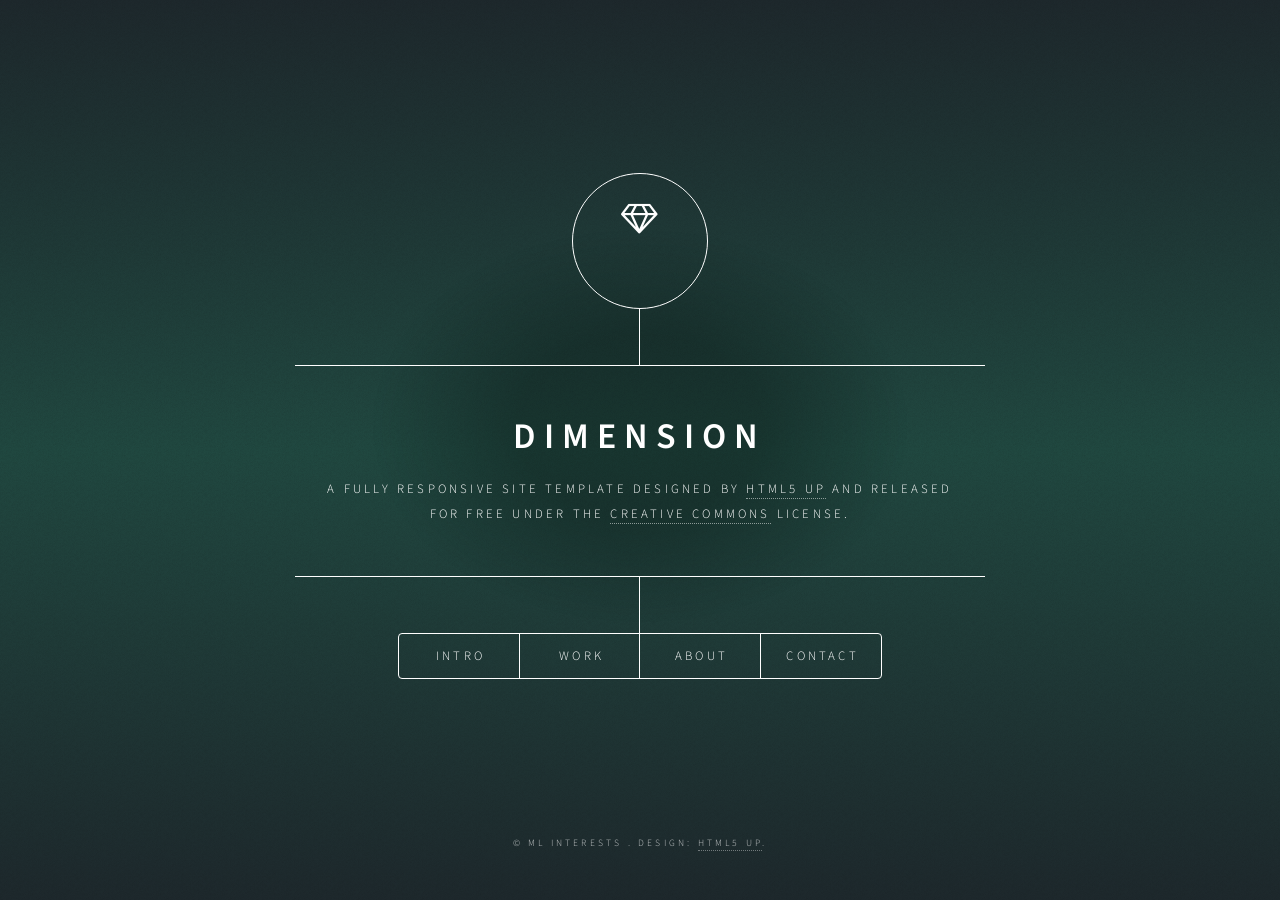
<file: resources/html/index.html>
<!DOCTYPE HTML>
<!--
	Dimension by HTML5 UP
	html5up.net | @ajlkn
	Free for personal and commercial use under the CCA 3.0 license (html5up.net/license)
-->
<html>
	<head>
		<title>Dimension by HTML5 UP</title>
		<meta charset="utf-8" />
		<meta name="viewport" content="width=device-width, initial-scale=1, user-scalable=no" />
		<link rel="stylesheet" href="assets/css/main.css" />
		<!--[if lte IE 9]><link rel="stylesheet" href="assets/css/ie9.css" /><![endif]-->
		<noscript><link rel="stylesheet" href="assets/css/noscript.css" /></noscript>
	</head>
	<body>

		<!-- Wrapper -->
			<div id="wrapper">

				<!-- Header -->
					<header id="header">
						<div class="logo">
							<span class="icon fa-diamond"></span>
						</div>
						<div class="content">
							<div class="inner">
								<h1>Dimension</h1>
								<p>A fully responsive site template designed by <a href="https://html5up.net">HTML5 UP</a> and released<br />
								for free under the <a href="https://html5up.net/license">Creative Commons</a> license.</p>
							</div>
						</div>
						<nav>
							<ul>
								<li><a href="#intro">Intro</a></li>
								<li><a href="#work">Work</a></li>
								<li><a href="#about">About</a></li>
								<li><a href="#contact">Contact</a></li>
								<!--<li><a href="#elements">Elements</a></li>-->
							</ul>
						</nav>
					</header>

				<!-- Main -->
					<div id="main">

						<!-- Intro -->
							<article id="intro">
								<h2 class="major">Intro</h2>
								<span class="image main"><img src="./images/pic01.jpg" alt="" /></span>
								<p>Aenean ornare velit lacus, ac varius enim ullamcorper eu. Proin aliquam facilisis ante interdum congue. Integer mollis, nisl amet convallis, porttitor magna ullamcorper, amet egestas mauris. Ut magna finibus nisi nec lacinia. Nam maximus erat id euismod egestas. By the way, check out my <a href="#work">awesome work</a>.</p>
								<p>Lorem ipsum dolor sit amet, consectetur adipiscing elit. Duis dapibus rutrum facilisis. Class aptent taciti sociosqu ad litora torquent per conubia nostra, per inceptos himenaeos. Etiam tristique libero eu nibh porttitor fermentum. Nullam venenatis erat id vehicula viverra. Nunc ultrices eros ut ultricies condimentum. Mauris risus lacus, blandit sit amet venenatis non, bibendum vitae dolor. Nunc lorem mauris, fringilla in aliquam at, euismod in lectus. Pellentesque habitant morbi tristique senectus et netus et malesuada fames ac turpis egestas. In non lorem sit amet elit placerat maximus. Pellentesque aliquam maximus risus, vel sed vehicula.</p>
							</article>

						<!-- Work -->
							<article id="work">
								<h2 class="major">Work</h2>
								<span class="image main"><img src="./images/pic02.jpg" alt="" /></span>
								<p>Adipiscing magna sed dolor elit. Praesent eleifend dignissim arcu, at eleifend sapien imperdiet ac. Aliquam erat volutpat. Praesent urna nisi, fringila lorem et vehicula lacinia quam. Integer sollicitudin mauris nec lorem luctus ultrices.</p>
								<p>Nullam et orci eu lorem consequat tincidunt vivamus et sagittis libero. Mauris aliquet magna magna sed nunc rhoncus pharetra. Pellentesque condimentum sem. In efficitur ligula tate urna. Maecenas laoreet massa vel lacinia pellentesque lorem ipsum dolor. Nullam et orci eu lorem consequat tincidunt. Vivamus et sagittis libero. Mauris aliquet magna magna sed nunc rhoncus amet feugiat tempus.</p>
							</article>

						<!-- About -->
							<article id="about">
								<h2 class="major">About</h2>
								<span class="image main"><img src="./images/pic03.jpg" alt="" /></span>
								<p>Lorem ipsum dolor sit amet, consectetur et adipiscing elit. Praesent eleifend dignissim arcu, at eleifend sapien imperdiet ac. Aliquam erat volutpat. Praesent urna nisi, fringila lorem et vehicula lacinia quam. Integer sollicitudin mauris nec lorem luctus ultrices. Aliquam libero et malesuada fames ac ante ipsum primis in faucibus. Cras viverra ligula sit amet ex mollis mattis lorem ipsum dolor sit amet.</p>
							</article>

						<!-- Contact -->
							<article id="contact">
								<h2 class="major">Contact</h2>
								<form method="post" action="#">
									<div class="field half first">
										<label for="name">Name</label>
										<input type="text" name="name" id="name" />
									</div>
									<div class="field half">
										<label for="email">Email</label>
										<input type="text" name="email" id="email" />
									</div>
									<div class="field">
										<label for="message">Message</label>
										<textarea name="message" id="message" rows="4"></textarea>
									</div>
									<ul class="actions">
										<li><input type="submit" value="Send Message" class="special" /></li>
										<li><input type="reset" value="Reset" /></li>
									</ul>
								</form>
								<ul class="icons">
									<li><a href="#" class="icon fa-twitter"><span class="label">Twitter</span></a></li>
									<li><a href="#" class="icon fa-facebook"><span class="label">Facebook</span></a></li>
									<li><a href="#" class="icon fa-instagram"><span class="label">Instagram</span></a></li>
									<li><a href="#" class="icon fa-github"><span class="label">GitHub</span></a></li>
								</ul>
							</article>

						<!-- Elements -->
							<article id="elements">
								<h2 class="major">Elements</h2>

								<section>
									<h3 class="major">Text</h3>
									<p>This is <b>bold</b> and this is <strong>strong</strong>. This is <i>italic</i> and this is <em>emphasized</em>.
									This is <sup>superscript</sup> text and this is <sub>subscript</sub> text.
									This is <u>underlined</u> and this is code: <code>for (;;) { ... }</code>. Finally, <a href="#">this is a link</a>.</p>
									<hr />
									<h2>Heading Level 2</h2>
									<h3>Heading Level 3</h3>
									<h4>Heading Level 4</h4>
									<h5>Heading Level 5</h5>
									<h6>Heading Level 6</h6>
									<hr />
									<h4>Blockquote</h4>
									<blockquote>Fringilla nisl. Donec accumsan interdum nisi, quis tincidunt felis sagittis eget tempus euismod. Vestibulum ante ipsum primis in faucibus vestibulum. Blandit adipiscing eu felis iaculis volutpat ac adipiscing accumsan faucibus. Vestibulum ante ipsum primis in faucibus lorem ipsum dolor sit amet nullam adipiscing eu felis.</blockquote>
									<h4>Preformatted</h4>
									<pre><code>i = 0;

while (!deck.isInOrder()) {
    print 'Iteration ' + i;
    deck.shuffle();
    i++;
}

print 'It took ' + i + ' iterations to sort the deck.';</code></pre>
								</section>

								<section>
									<h3 class="major">Lists</h3>

									<h4>Unordered</h4>
									<ul>
										<li>Dolor pulvinar etiam.</li>
										<li>Sagittis adipiscing.</li>
										<li>Felis enim feugiat.</li>
									</ul>

									<h4>Alternate</h4>
									<ul class="alt">
										<li>Dolor pulvinar etiam.</li>
										<li>Sagittis adipiscing.</li>
										<li>Felis enim feugiat.</li>
									</ul>

									<h4>Ordered</h4>
									<ol>
										<li>Dolor pulvinar etiam.</li>
										<li>Etiam vel felis viverra.</li>
										<li>Felis enim feugiat.</li>
										<li>Dolor pulvinar etiam.</li>
										<li>Etiam vel felis lorem.</li>
										<li>Felis enim et feugiat.</li>
									</ol>
									<h4>Icons</h4>
									<ul class="icons">
										<li><a href="#" class="icon fa-twitter"><span class="label">Twitter</span></a></li>
										<li><a href="#" class="icon fa-facebook"><span class="label">Facebook</span></a></li>
										<li><a href="#" class="icon fa-instagram"><span class="label">Instagram</span></a></li>
										<li><a href="#" class="icon fa-github"><span class="label">Github</span></a></li>
									</ul>

									<h4>Actions</h4>
									<ul class="actions">
										<li><a href="#" class="button special">Default</a></li>
										<li><a href="#" class="button">Default</a></li>
									</ul>
									<ul class="actions vertical">
										<li><a href="#" class="button special">Default</a></li>
										<li><a href="#" class="button">Default</a></li>
									</ul>
								</section>

								<section>
									<h3 class="major">Table</h3>
									<h4>Default</h4>
									<div class="table-wrapper">
										<table>
											<thead>
												<tr>
													<th>Name</th>
													<th>Description</th>
													<th>Price</th>
												</tr>
											</thead>
											<tbody>
												<tr>
													<td>Item One</td>
													<td>Ante turpis integer aliquet porttitor.</td>
													<td>29.99</td>
												</tr>
												<tr>
													<td>Item Two</td>
													<td>Vis ac commodo adipiscing arcu aliquet.</td>
													<td>19.99</td>
												</tr>
												<tr>
													<td>Item Three</td>
													<td> Morbi faucibus arcu accumsan lorem.</td>
													<td>29.99</td>
												</tr>
												<tr>
													<td>Item Four</td>
													<td>Vitae integer tempus condimentum.</td>
													<td>19.99</td>
												</tr>
												<tr>
													<td>Item Five</td>
													<td>Ante turpis integer aliquet porttitor.</td>
													<td>29.99</td>
												</tr>
											</tbody>
											<tfoot>
												<tr>
													<td colspan="2"></td>
													<td>100.00</td>
												</tr>
											</tfoot>
										</table>
									</div>

									<h4>Alternate</h4>
									<div class="table-wrapper">
										<table class="alt">
											<thead>
												<tr>
													<th>Name</th>
													<th>Description</th>
													<th>Price</th>
												</tr>
											</thead>
											<tbody>
												<tr>
													<td>Item One</td>
													<td>Ante turpis integer aliquet porttitor.</td>
													<td>29.99</td>
												</tr>
												<tr>
													<td>Item Two</td>
													<td>Vis ac commodo adipiscing arcu aliquet.</td>
													<td>19.99</td>
												</tr>
												<tr>
													<td>Item Three</td>
													<td> Morbi faucibus arcu accumsan lorem.</td>
													<td>29.99</td>
												</tr>
												<tr>
													<td>Item Four</td>
													<td>Vitae integer tempus condimentum.</td>
													<td>19.99</td>
												</tr>
												<tr>
													<td>Item Five</td>
													<td>Ante turpis integer aliquet porttitor.</td>
													<td>29.99</td>
												</tr>
											</tbody>
											<tfoot>
												<tr>
													<td colspan="2"></td>
													<td>100.00</td>
												</tr>
											</tfoot>
										</table>
									</div>
								</section>

								<section>
									<h3 class="major">Buttons</h3>
									<ul class="actions">
										<li><a href="#" class="button special">Special</a></li>
										<li><a href="#" class="button">Default</a></li>
									</ul>
									<ul class="actions">
										<li><a href="#" class="button">Default</a></li>
										<li><a href="#" class="button small">Small</a></li>
									</ul>
									<ul class="actions">
										<li><a href="#" class="button special icon fa-download">Icon</a></li>
										<li><a href="#" class="button icon fa-download">Icon</a></li>
									</ul>
									<ul class="actions">
										<li><span class="button special disabled">Disabled</span></li>
										<li><span class="button disabled">Disabled</span></li>
									</ul>
								</section>

								<section>
									<h3 class="major">Form</h3>
									<form method="post" action="#">
										<div class="field half first">
											<label for="demo-name">Name</label>
											<input type="text" name="demo-name" id="demo-name" value="" placeholder="Jane Doe" />
										</div>
										<div class="field half">
											<label for="demo-email">Email</label>
											<input type="email" name="demo-email" id="demo-email" value="" placeholder="jane@untitled.tld" />
										</div>
										<div class="field">
											<label for="demo-category">Category</label>
											<div class="select-wrapper">
												<select name="demo-category" id="demo-category">
													<option value="">-</option>
													<option value="1">Manufacturing</option>
													<option value="1">Shipping</option>
													<option value="1">Administration</option>
													<option value="1">Human Resources</option>
												</select>
											</div>
										</div>
										<div class="field half first">
											<input type="radio" id="demo-priority-low" name="demo-priority" checked>
											<label for="demo-priority-low">Low</label>
										</div>
										<div class="field half">
											<input type="radio" id="demo-priority-high" name="demo-priority">
											<label for="demo-priority-high">High</label>
										</div>
										<div class="field half first">
											<input type="checkbox" id="demo-copy" name="demo-copy">
											<label for="demo-copy">Email me a copy</label>
										</div>
										<div class="field half">
											<input type="checkbox" id="demo-human" name="demo-human" checked>
											<label for="demo-human">Not a robot</label>
										</div>
										<div class="field">
											<label for="demo-message">Message</label>
											<textarea name="demo-message" id="demo-message" placeholder="Enter your message" rows="6"></textarea>
										</div>
										<ul class="actions">
											<li><input type="submit" value="Send Message" class="special" /></li>
											<li><input type="reset" value="Reset" /></li>
										</ul>
									</form>
								</section>

							</article>

					</div>

				<!-- Footer -->
					<footer id="footer">
						<p class="copyright">&copy; ML Interests . Design: <a href="https://html5up.net">HTML5 UP</a>.</p>
					</footer>

			</div>

		<!-- BG -->
			<div id="bg"></div>

		<!-- Scripts -->
			<script src="assets/js/jquery.min.js"></script>
			<script src="assets/js/skel.min.js"></script>
			<script src="assets/js/util.js"></script>
			<script src="assets/js/main.js"></script>

	</body>
</html>
</file>
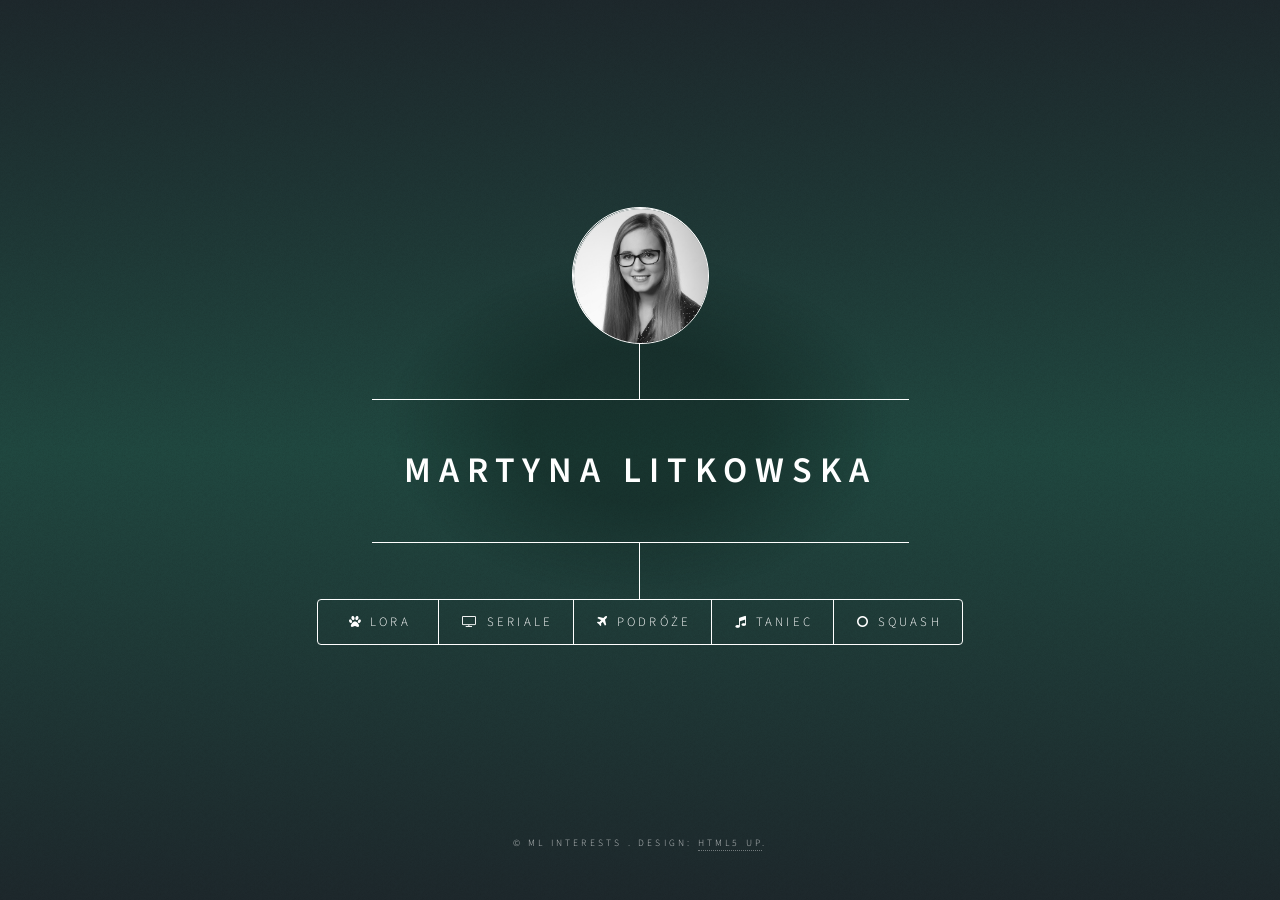
<file: home.html>
<!DOCTYPE HTML>
<!--
	Dimension by HTML5 UP
	html5up.net | @ajlkn
	Free for personal and commercial use under the CCA 3.0 license (html5up.net/license)
-->
<html lang="pl-PL">
<head>
    <title>ML Zainteresowania</title>
    <meta charset="utf-8"/>
    <meta name="viewport" content="width=device-width"/>
    <link rel="stylesheet" href="resources/html/assets/css/main.css"/>
    <link rel="stylesheet" href="resources/html/assets/css/custom.css"/>
    <link rel="icon" href="resources/html/images/ml-logo.png"/>
    <!--[if lte IE 9]>
    <link rel="stylesheet" href="resources/html/assets/css/ie9.css"/><![endif]-->
    <noscript>
        <link rel="stylesheet" href="resources/html/assets/css/noscript.css"/>
    </noscript>
    <!-- Global site tag (gtag.js) - Google Analytics -->
    <script async src="https://www.googletagmanager.com/gtag/js?id=UA-108428786-1"></script>
    <script>
        window.dataLayer = window.dataLayer || [];
        function gtag() {
            dataLayer.push(arguments);
        }
        gtag('js', new Date());
        gtag('config', 'UA-108428786-1');
    </script>
    <script type="text/javascript">
        window._mfq = window._mfq || [];
        (function() {
            var mf = document.createElement("script");
            mf.type = "text/javascript"; mf.async = true;
            mf.src = "//cdn.mouseflow.com/projects/2871a07d-55d6-4fa4-8dc4-aeb21d58f139.js";
            document.getElementsByTagName("head")[0].appendChild(mf);
        })();
    </script>
</head>
<body>

<!-- Wrapper -->
<div id="wrapper">

    <!-- Header -->
    <header id="header">
        <div class="logo">
            <img src="resources/html/images/me-greyed.png" alt="" class="logo"/>
        </div>
        <div class="content">
            <div class="inner">
                <h1>Martyna Litkowska</h1>
            </div>
        </div>
        <nav>
            <ul>
                <!--<li><a href="#intro"><span class="fa fa-user"></span>&nbsp;O mnie</a></li>-->
                <li><a href="#dog"><span class="fa fa-paw"></span>&nbsp;Lora</a></li>
                <li><a href="#tvseries"><span class="fa fa-television"></span>&nbsp;Seriale</a></li>
                <li><a href="#travel"><span class="fa fa-plane"></span>&nbsp;Podróże</a></li>
                <li><a href="#dance"><span class="fa fa-music"></span>&nbsp;Taniec</a></li>
                <li><a href="#sport"><span class="fa fa-circle-o"></span>&nbsp;Squash</a></li>
            </ul>
        </nav>
    </header>

    <!-- Main -->
    <div id="main">

        <!-- Intro -->
        <article id="intro">
            <h2 class="major">Martyna Litkowska</h2>
                <img class="intro center" src="resources/html/images/ml-foto-color.png" alt=""/>
                <br/>
                <p>Studentka studiów magisterskich kierunku <b>Informatyka</b> na Wydziale
                    <a href="http://wiz.pwr.edu.pl/" target="_blank">Informatyki i Zarządzania</a> na Politechnice
                    Wrocławskiej.

                </p>
        </article>

        <!-- Lora - the dog -->
        <article id="dog">
            <h2 class="major">Mój czworonóg</h2>
            <span class="image main"><img src="resources/html/images/lora-foto.jpg" alt=""/></span>
            <blockquote>Labradory są pełne energii. Uwielbiają pływanie i długie spacery. Radosny i przyjazny, labrador
                jest wspaniałym psem towarzyszącym. Nie wykazuje skłonności do agresji, dobrze toleruje towarzystwo
                dzieci oraz zwierząt – także kotów. Pełen życia labrador potrzebuje zapewnienia odpowiedniej ilości
                ruchu oraz wymaga starannego szkolenia już od okresu szczenięcego. [<a
                        href="https://royalcanin.pl/pies/rasy-psow/labrador-retriever"
                        target="_blank">royalcanin.pl/pies/rasy-psow/labrador-retriever</a>]
            </blockquote>
            <p>Od czterech i pół roku moim ogromnym zainteresowaniem cieszy się biszkoptowy labrador o imieniu
                <b>Lora</b> - szósty członek naszej rodziny. Jest cudownym kompanem do spania, nauki, a nawet
                podróżowania. Jest również nałogowym "graczem" w piłkę.
            </p>
        </article>

        <!-- TV Series -->
        <article id="tvseries">
            <h2 class="major">Seriale</h2>
            <h3>Friends</h3>
            <iframe width="560" height="315" src="https://www.youtube.com/embed/bvEnlf9g4co" class="youtube"
                    allowfullscreen></iframe>
            <blockquote>Losy szóstki przyjaciół, którzy mieszkają i pracują w Nowym Jorku.
                [<a href="http://www.filmweb.pl/Przyjaciele" target="_blank">http://www.filmweb.pl/Przyjaciele</a>]
            </blockquote>
            <h3>The Big Bang Theory</h3>
            <iframe width="560" height="315" src="https://www.youtube.com/embed/nmY02Qr2NCM" class="youtube"
                    allowfullscreen></iframe>
            <blockquote>
                Dla Leonarda i Sheldona nie ma tajemnic w naukach ścisłych czy grach komputerowych. W relacjach
                damsko-męskich nie radzą sobie w ogóle.
                [<a href="http://www.filmweb.pl/serial/Teoria+wielkiego+podrywu-2007-402989"
                    target="_blank">www.filmweb.pl/serial/Teoriawielkiegopodrywu</a>]
            </blockquote>
            <h3>House of Cards</h3>
            <iframe width="560" height="315" src="https://www.youtube.com/embed/ULwUzF1q5w4" class="youtube"
                    allowfullscreen></iframe>
            <blockquote>
                Francis Underwood jest bezwzględnym politykiem próbującym się zemścić na prezydencie, który pominął go
                przy obsadzeniu stanowiska sekretarza stanu.
                [<a href="http://www.filmweb.pl/serial/House+of+Cards-2013-6200369"
                    target="_blank">www.filmweb.pl/serial/HouseofCards</a>]
            </blockquote>
        </article>

        <!-- Travel -->
        <article id="travel">
            <h2 class="major">Podróże</h2>
            <p>Historia moich wycieczek pokazuje, że najczęściej odwiedzam stolice Wielkiej Brytanii i Francji.</p>
            <h3>Londyn</h3>
            <span class="image main"><img src="resources/html/images/travel/IMG_20170815_125202.jpg" alt=""/></span>
            <span class="image main"><img src="resources/html/images/travel/IMG_20170815_100237.jpg" alt=""/></span>
            <h3>Paryż</h3>
            <span class="image main"><img src="resources/html/images/travel/IMG_20170407_133151.jpg" alt=""/></span>
            <span class="image main"><img src="resources/html/images/travel/IMG_20170408_210739.jpg" alt=""/></span>
            <p>Najbliższą podróż (w listopadzie) zaplanowałam do Pizy. Jeszcze nie byłam we Włoszech, dlatego nie mogę
                się doczekać!</p>
            <span class="image main"><img src="resources/html/images/travel/piza-25.jpg" alt=""/></span>
            <p>żdródło: <a href="http://www.kierunekwlochy.pl/piza-wlochy"
                           target="_blank">http://www.kierunekwlochy.pl/piza-wlochy</a></p>

        </article>

        <!-- Dance - salsa -->
        <article id="dance">
            <h2 class="major">Salsa</h2>
            <iframe width="560" height="315" src="https://www.youtube.com/embed/mB4KzPOUxyw" class="youtube"
                    allowfullscreen></iframe>
            <br/>
            <br/>
            <blockquote>
                Salsa LA to styl o pochodzeniu karaibskim rozwinięty szczególnie w Ameryce. Jest to styl liniowy, a więc
                wszystkie figury wykonujemy w jednej linii. Salsa Los Angeles jest stylem bardzo widowiskowym, cechuje
                go duża ilość obrotów (często dwukrotnych lub nawet trzykrotnych) oraz eksponowanie partnerki, dzięki
                czemu panie mogą wydobyć z siebie całą magię kobiecości. Do tego każdy z nas może ukazać swoją ekspresję
                podczas fragmentów muzycznych przeznaczonych do tańca solo.
                [<a href="http://nolimits.art.pl/oferta/zajecia/salsa-liniowa/"
                    target="_blank">nolimits.art.pl/oferta/zajecia/salsa-liniowa/</a>]
            </blockquote>
        </article>

        <!-- sport - squash -->
        <article id="sport">
            <h2 class="major">Squash</h2>
            <span class="image main"><img src="resources/html/images/squahballonthecourt.jpg" alt=""/></span>
            <blockquote><b>Squash</b> - dyscyplina sportowa polegająca na odbijaniu rakietą piłki o ścianę w sposób,
                który w maksymalnym
                stopniu utrudni ponowne odbicie piłki przez przeciwnika.
                [<a href="https://pl.wikipedia.org/wiki/Squash"
                    target="_blank">pl.wikipedia.org/wiki/Squash</a>]
            </blockquote>
            <iframe width="560" height="315" src="https://www.youtube.com/embed/S0e6QTagAQA" class="youtube"
                    allowfullscreen></iframe>
            <br/>
            <br/>
            <blockquote>
                Squash jest grą bardzo dynamiczną, rozgrywaną w dużym tempie na ograniczonej powierzchni. Stąd niezbędne
                jest dokładne poznanie zasad gry i przestrzeganie oraz wyeliminowanie wszelkich ustawień, ruchów i
                zagrań niebezpiecznych dla przeciwnika. Tylko wtedy pozostanie dla nas przyjemną i bezpieczną zabawą.
                [<a href="http://www.squashtime.pl/zasady-gry-w-squasha-i-77.html"
                    target="_blank">www.squashtime.pl/zasady-gry-w-squasha</a>]
            </blockquote>
        </article>

    </div>

    <!-- Footer -->
    <footer id="footer">
        <p class="copyright">&copy; ML Interests . Design: <a href="https://html5up.net">HTML5 UP</a>.</p>
    </footer>

</div>

<!-- BG -->
<div id="bg"></div>

<!-- Scripts -->
<script src="resources/html/assets/js/jquery.min.js"></script>
<script src="resources/html/assets/js/skel.min.js"></script>
<script src="resources/html/assets/js/util.js"></script>
<script src="resources/html/assets/js/main.js"></script>

</body>
</html>
</file>
<file: resources/html/assets/css/ie9.css>
/*
	Dimension by HTML5 UP
	html5up.net | @ajlkn
	Free for personal and commercial use under the CCA 3.0 license (html5up.net/license)
*/

/* BG */

	#bg:before {
		background: rgba(19, 21, 25, 0.5);
	}

/* Header */

	#header .logo {
		margin: 0 auto;
	}

	#header .content {
		display: inline-block;
	}

	#header nav ul {
		display: inline-block;
	}

		#header nav ul li {
			display: inline-block;
		}

/* Main */

	#main article {
		margin: 0 auto;
	}
</file>
<file: resources/html/assets/css/noscript.css>
/*
	Dimension by HTML5 UP
	html5up.net | @ajlkn
	Free for personal and commercial use under the CCA 3.0 license (html5up.net/license)
*/

/* Main */

	#main article {
		opacity: 1;
		margin: 4rem 0 0 0;
	}
</file>
<file: resources/html/assets/css/custom.css>
img.intro{
    display: block;
    width: 14.5rem;
    height: 14.5rem;
    line-height: 5.5rem;
    border: solid 1px #ffffff;
    border-radius: 100%;
}

.center {
    margin-left: auto;
    margin-right: auto;
}

.youtube {
    border: 0;
}
</file>
<file: resources/html/assets/css/main.css>
@import url(font-awesome.min.css);
@import url("https://fonts.googleapis.com/css?family=Source+Sans+Pro:300italic,600italic,300,600");

/*
	Dimension by HTML5 UP
	html5up.net | @ajlkn
	Free for personal and commercial use under the CCA 3.0 license (html5up.net/license)
*/

/* Reset */

	html, body, div, span, applet, object, iframe, h1, h2, h3, h4, h5, h6, p, blockquote, pre, a, abbr, acronym, address, big, cite, code, del, dfn, em, img, ins, kbd, q, s, samp, small, strike, strong, sub, sup, tt, var, b, u, i, center, dl, dt, dd, ol, ul, li, fieldset, form, label, legend, table, caption, tbody, tfoot, thead, tr, th, td, article, aside, canvas, details, embed, figure, figcaption, footer, header, hgroup, menu, nav, output, ruby, section, summary, time, mark, audio, video {
		margin: 0;
		padding: 0;
		border: 0;
		font-size: 100%;
		font: inherit;
		vertical-align: baseline;
	}

	article, aside, details, figcaption, figure, footer, header, hgroup, menu, nav, section {
		display: block;
	}

	body {
		line-height: 1;
	}

	ol, ul {
		list-style: none;
	}

	blockquote, q {
		quotes: none;
	}

	blockquote:before, blockquote:after, q:before, q:after {
		content: '';
		content: none;
	}

	table {
		border-collapse: collapse;
		border-spacing: 0;
	}

/* Box Model */

	*, *:before, *:after {
		box-sizing: border-box;
	}

/* Basic */

	@media screen and (max-width: 480px) {

		html, body {
			min-width: 320px;
		}

	}

	body {
		background: #1b1f22;
	}

		body.is-loading *, body.is-loading *:before, body.is-loading *:after, body.is-switching *, body.is-switching *:before, body.is-switching *:after {
			animation: none !important;
			transition: none !important;
		}

/* Type */

	html {
		font-size: 16pt;
	}

		@media screen and (max-width: 1680px) {

			html {
				font-size: 12pt;
			}

		}

		@media screen and (max-width: 736px) {

			html {
				font-size: 11pt;
			}

		}

		@media screen and (max-width: 360px) {

			html {
				font-size: 10pt;
			}

		}

	body, input, select, textarea {
		color: #ffffff;
		font-family: "Source Sans Pro", sans-serif;
		font-weight: 300;
		font-size: 1rem;
		line-height: 1.65;
	}

	a {
		transition: color 0.2s ease-in-out, background-color 0.2s ease-in-out, border-bottom-color 0.2s ease-in-out;
		border-bottom: dotted 1px rgba(255, 255, 255, 0.5);
		text-decoration: none;
		color: inherit;
	}

		a:hover {
			border-bottom-color: transparent;
		}

	strong, b {
		color: #ffffff;
		font-weight: 600;
	}

	em, i {
		font-style: italic;
	}

	p {
		margin: 0 0 2rem 0;
	}

	h1, h2, h3, h4, h5, h6 {
		color: #ffffff;
		font-weight: 600;
		line-height: 1.5;
		margin: 0 0 1rem 0;
		text-transform: uppercase;
		letter-spacing: 0.2rem;
	}

		h1 a, h2 a, h3 a, h4 a, h5 a, h6 a {
			color: inherit;
			text-decoration: none;
		}

		h1.major, h2.major, h3.major, h4.major, h5.major, h6.major {
			border-bottom: solid 1px #ffffff;
			width: max-content;
			padding-bottom: 0.5rem;
			margin: 0 0 2rem 0;
		}

	h1 {
		font-size: 2.25rem;
		line-height: 1.3;
		letter-spacing: 0.5rem;
	}

	h2 {
		font-size: 1.5rem;
		line-height: 1.4;
		letter-spacing: 0.5rem;
	}

	h3 {
		font-size: 1rem;
	}

	h4 {
		font-size: 0.8rem;
	}

	h5 {
		font-size: 0.7rem;
	}

	h6 {
		font-size: 0.6rem;
	}

	@media screen and (max-width: 736px) {

		h1 {
			font-size: 1.75rem;
			line-height: 1.4;
		}

		h2 {
			font-size: 1.25em;
			line-height: 1.5;
		}

	}

	sub {
		font-size: 0.8rem;
		position: relative;
		top: 0.5rem;
	}

	sup {
		font-size: 0.8rem;
		position: relative;
		top: -0.5rem;
	}

	blockquote {
		border-left: solid 4px #ffffff;
		font-style: italic;
		margin: 0 0 2rem 0;
		padding: 0.5rem 0 0.5rem 2rem;
	}

	code {
		background: rgba(255, 255, 255, 0.075);
		border-radius: 4px;
		font-family: "Courier New", monospace;
		font-size: 0.9rem;
		margin: 0 0.25rem;
		padding: 0.25rem 0.65rem;
	}

	pre {
		font-family: "Courier New", monospace;
		font-size: 0.9rem;
		margin: 0 0 2rem 0;
	}

		pre code {
			display: block;
			line-height: 1.75;
			padding: 1rem 1.5rem;
			overflow-x: auto;
		}

	hr {
		border: 0;
		border-bottom: solid 1px #ffffff;
		margin: 2.75rem 0;
	}

	.align-left {
		text-align: left;
	}

	.align-center {
		text-align: center;
	}

	.align-right {
		text-align: right;
	}

/* Form */

	form {
		margin: 0 0 2.5rem 0;
	}

		form .field {
			margin: 0 0 1.5rem 0;
		}

			form .field.half {
				width: 50%;
				float: left;
				padding: 0 0 0 0.75rem;
			}

				form .field.half.first {
					padding: 0 0.75rem 0 0;
				}

		form > .actions {
			margin: 1.875rem 0 0 0 !important;
		}

		@media screen and (max-width: 736px) {

			form .field {
				margin: 0 0 1.125rem 0;
			}

				form .field.half {
					padding: 0 0 0 0.5625rem;
				}

					form .field.half.first {
						padding: 0 0.5625rem 0 0;
					}

			form > .actions {
				margin: 1.5rem 0 0 0 !important;
			}

		}

		@media screen and (max-width: 480px) {

			form .field.half {
				width: 100%;
				float: none;
				padding: 0;
			}

				form .field.half.first {
					padding: 0;
				}

		}

	label {
		color: #ffffff;
		display: block;
		font-size: 0.8rem;
		font-weight: 300;
		letter-spacing: 0.2rem;
		line-height: 1.5;
		margin: 0 0 1rem 0;
		text-transform: uppercase;
	}

	input[type="text"],
	input[type="password"],
	input[type="email"],
	input[type="tel"],
	select,
	textarea {
		transition: border-color 0.2s ease-in-out, box-shadow 0.2s ease-in-out, background-color 0.2s ease-in-out;
		background: transparent;
		border-radius: 4px;
		border: solid 1px #ffffff;
		color: inherit;
		display: block;
		outline: 0;
		padding: 0 1rem;
		text-decoration: none;
		width: 100%;
	}

		input[type="text"]:focus,
		input[type="password"]:focus,
		input[type="email"]:focus,
		input[type="tel"]:focus,
		select:focus,
		textarea:focus {
			background: rgba(255, 255, 255, 0.075);
			border-color: #ffffff;
			box-shadow: 0 0 0 1px #ffffff;
		}

	select option {
		background: #1b1f22;
		color: #ffffff;
	}

	.select-wrapper {
		text-decoration: none;
		display: block;
		position: relative;
	}

		.select-wrapper:before {
			font-family: FontAwesome;
			font-style: normal;
			font-weight: normal;
			text-transform: none !important;
		}

		.select-wrapper:before {
			color: #ffffff;
			content: '\f107';
			display: block;
			height: 2.75rem;
			line-height: calc(2.75rem + 0em);
			position: absolute;
			right: 0;
			text-align: center;
			top: 0;
			width: 2.75rem;
		}

	input[type="text"],
	input[type="password"],
	input[type="email"],
	select {
		height: 2.75rem;
	}

	textarea {
		padding: 0.75rem 1rem;
	}

	input[type="checkbox"],
	input[type="radio"] {
		display: block;
		float: left;
		margin-right: -2rem;
		opacity: 0;
		width: 1rem;
		z-index: -1;
	}

		input[type="checkbox"] + label,
		input[type="radio"] + label {
			text-decoration: none;
			color: #ffffff;
			cursor: pointer;
			display: inline-block;
			font-size: 0.8rem;
			font-weight: 300;
			margin: 0 0 0.5rem 0;
			padding-left: 2.65rem;
			padding-right: 0.75rem;
			position: relative;
		}

			input[type="checkbox"] + label:before,
			input[type="radio"] + label:before {
				font-family: FontAwesome;
				font-style: normal;
				font-weight: normal;
				text-transform: none !important;
			}

			input[type="checkbox"] + label:before,
			input[type="radio"] + label:before {
				transition: border-color 0.2s ease-in-out, box-shadow 0.2s ease-in-out, background-color 0.2s ease-in-out;
				border-radius: 4px;
				border: solid 1px #ffffff;
				content: '';
				display: inline-block;
				height: 1.65rem;
				left: 0;
				line-height: calc(1.58125rem + 0em);
				position: absolute;
				text-align: center;
				top: -0.125rem;
				width: 1.65rem;
			}

		input[type="checkbox"]:checked + label:before,
		input[type="radio"]:checked + label:before {
			background: #ffffff !important;
			color: #1b1f22;
			content: '\f00c';
		}

		input[type="checkbox"]:focus + label:before,
		input[type="radio"]:focus + label:before {
			background: rgba(255, 255, 255, 0.075);
			border-color: #ffffff;
			box-shadow: 0 0 0 1px #ffffff;
		}

	input[type="checkbox"] + label:before {
		border-radius: 4px;
	}

	input[type="radio"] + label:before {
		border-radius: 100%;
	}

	.formerize-placeholder {
		color: rgba(255, 255, 255, 0.5) !important;
		opacity: 1.0;
	}

/* Box */

	.box {
		border-radius: 4px;
		border: solid 1px #ffffff;
		margin-bottom: 2rem;
		padding: 1.5em;
	}

		.box > :last-child,
		.box > :last-child > :last-child,
		.box > :last-child > :last-child > :last-child {
			margin-bottom: 0;
		}

		.box.alt {
			border: 0;
			border-radius: 0;
			padding: 0;
		}

/* Icon */

	.icon {
		text-decoration: none;
		border-bottom: none;
		position: relative;
	}

		.icon:before {
			font-family: FontAwesome;
			font-style: normal;
			font-weight: normal;
			text-transform: none !important;
		}

		.icon > .label {
			display: none;
		}

/* Image */

	.image {
		border-radius: 4px;
		border: 0;
		display: inline-block;
		position: relative;
	}

		.image:before {
			background-image: url("../../images/overlay.png");
			background-color: rgba(19, 21, 25, 0.31);
			border-radius: 4px;
			content: '';
			display: block;
			height: 100%;
			left: 0;
			opacity: 0.5;
			position: absolute;
			top: 0;
			width: 100%;
		}

		.image img {
			border-radius: 4px;
			display: block;
		}

		.image.left, .image.right {
			max-width: 40%;
		}

			.image.left img, .image.right img {
				width: 100%;
			}

		.image.left {
			float: left;
			padding: 0 1.5em 1em 0;
			top: 0.25em;
		}

		.image.right {
			float: right;
			padding: 0 0 1em 1.5em;
			top: 0.25em;
		}

		.image.fit {
			display: block;
			margin: 0 0 2rem 0;
			width: 100%;
		}

			.image.fit img {
				width: 100%;
			}

		.image.main {
			display: block;
			margin: 2.5rem 0;
			width: 100%;
		}

			.image.main img {
				width: 100%;
			}

		@media screen and (max-width: 736px) {

			.image.main {
				margin: 2rem 0;
			}

		}

		@media screen and (max-width: 480px) {

			.image.main {
				margin: 1.5rem 0;
			}

		}

/* List */

	ol {
		list-style: decimal;
		margin: 0 0 2rem 0;
		padding-left: 1.25em;
	}

		ol li {
			padding-left: 0.25em;
		}

	ul {
		list-style: disc;
		margin: 0 0 2rem 0;
		padding-left: 1em;
	}

		ul li {
			padding-left: 0.5em;
		}

		ul.alt {
			list-style: none;
			padding-left: 0;
		}

			ul.alt li {
				border-top: solid 1px #ffffff;
				padding: 0.5em 0;
			}

				ul.alt li:first-child {
					border-top: 0;
					padding-top: 0;
				}

		ul.icons {
			cursor: default;
			list-style: none;
			padding-left: 0;
		}

			ul.icons li {
				display: inline-block;
				padding: 0 0.75em 0 0;
			}

				ul.icons li:last-child {
					padding-right: 0;
				}

				ul.icons li a {
					border-radius: 100%;
					box-shadow: inset 0 0 0 1px #ffffff;
					display: inline-block;
					height: 2.25rem;
					line-height: 2.25rem;
					text-align: center;
					width: 2.25rem;
				}

					ul.icons li a:hover {
						background-color: rgba(255, 255, 255, 0.075);
					}

					ul.icons li a:active {
						background-color: rgba(255, 255, 255, 0.175);
					}

		ul.actions {
			cursor: default;
			list-style: none;
			padding-left: 0;
		}

			ul.actions li {
				display: inline-block;
				padding: 0 1rem 0 0;
				vertical-align: middle;
			}

				ul.actions li:last-child {
					padding-right: 0;
				}

			ul.actions.small li {
				padding: 0 0.5rem 0 0;
			}

			ul.actions.vertical li {
				display: block;
				padding: 1rem 0 0 0;
			}

				ul.actions.vertical li:first-child {
					padding-top: 0;
				}

				ul.actions.vertical li > * {
					margin-bottom: 0;
				}

			ul.actions.vertical.small li {
				padding: 0.5rem 0 0 0;
			}

				ul.actions.vertical.small li:first-child {
					padding-top: 0;
				}

			ul.actions.fit {
				display: table;
				margin-left: -1rem;
				padding: 0;
				table-layout: fixed;
				width: calc(100% + 1rem);
			}

				ul.actions.fit li {
					display: table-cell;
					padding: 0 0 0 1rem;
				}

					ul.actions.fit li > * {
						margin-bottom: 0;
					}

				ul.actions.fit.small {
					margin-left: -0.5rem;
					width: calc(100% + 0.5rem);
				}

					ul.actions.fit.small li {
						padding: 0 0 0 0.5rem;
					}

			@media screen and (max-width: 480px) {

				ul.actions {
					margin: 0 0 2rem 0;
				}

					ul.actions li {
						padding: 1rem 0 0 0;
						display: block;
						text-align: center;
						width: 100%;
					}

						ul.actions li:first-child {
							padding-top: 0;
						}

						ul.actions li > * {
							width: 100%;
							margin: 0 !important;
						}

							ul.actions li > *.icon:before {
								margin-left: -2em;
							}

					ul.actions.small li {
						padding: 0.5rem 0 0 0;
					}

						ul.actions.small li:first-child {
							padding-top: 0;
						}

			}

	dl {
		margin: 0 0 2rem 0;
	}

		dl dt {
			display: block;
			font-weight: 600;
			margin: 0 0 1rem 0;
		}

		dl dd {
			margin-left: 2rem;
		}

/* Table */

	.table-wrapper {
		overflow-x: auto;
	}

	table {
		margin: 0 0 2rem 0;
		width: 100%;
	}

		table tbody tr {
			border: solid 1px #ffffff;
			border-left: 0;
			border-right: 0;
		}

			table tbody tr:nth-child(2n + 1) {
				background-color: rgba(255, 255, 255, 0.075);
			}

		table td {
			padding: 0.75em 0.75em;
		}

		table th {
			color: #ffffff;
			font-size: 0.9em;
			font-weight: 600;
			padding: 0 0.75em 0.75em 0.75em;
			text-align: left;
		}

		table thead {
			border-bottom: solid 2px #ffffff;
		}

		table tfoot {
			border-top: solid 2px #ffffff;
		}

		table.alt {
			border-collapse: separate;
		}

			table.alt tbody tr td {
				border: solid 1px #ffffff;
				border-left-width: 0;
				border-top-width: 0;
			}

				table.alt tbody tr td:first-child {
					border-left-width: 1px;
				}

			table.alt tbody tr:first-child td {
				border-top-width: 1px;
			}

			table.alt thead {
				border-bottom: 0;
			}

			table.alt tfoot {
				border-top: 0;
			}

/* Button */

	input[type="submit"],
	input[type="reset"],
	input[type="button"],
	button,
	.button {
		transition: background-color 0.2s ease-in-out, color 0.2s ease-in-out;
		background-color: transparent;
		border-radius: 4px;
		border: 0;
		box-shadow: inset 0 0 0 1px #ffffff;
		color: #ffffff !important;
		cursor: pointer;
		display: inline-block;
		font-size: 0.8rem;
		font-weight: 300;
		height: 2.75rem;
		letter-spacing: 0.2rem;
		line-height: 2.75rem;
		outline: 0;
		padding: 0 1.25rem 0 1.35rem;
		text-align: center;
		text-decoration: none;
		text-transform: uppercase;
		white-space: nowrap;
	}

		input[type="submit"]:hover,
		input[type="reset"]:hover,
		input[type="button"]:hover,
		button:hover,
		.button:hover {
			background-color: rgba(255, 255, 255, 0.075);
		}

		input[type="submit"]:active,
		input[type="reset"]:active,
		input[type="button"]:active,
		button:active,
		.button:active {
			background-color: rgba(255, 255, 255, 0.175);
		}

		input[type="submit"].icon:before,
		input[type="reset"].icon:before,
		input[type="button"].icon:before,
		button.icon:before,
		.button.icon:before {
			margin-right: 0.5em;
		}

		input[type="submit"].fit,
		input[type="reset"].fit,
		input[type="button"].fit,
		button.fit,
		.button.fit {
			display: block;
			margin: 0 0 1rem 0;
			width: 100%;
		}

		input[type="submit"].special,
		input[type="reset"].special,
		input[type="button"].special,
		button.special,
		.button.special {
			background-color: #ffffff;
			color: #1b1f22 !important;
			font-weight: 600;
		}

		input[type="submit"].disabled, input[type="submit"]:disabled,
		input[type="reset"].disabled,
		input[type="reset"]:disabled,
		input[type="button"].disabled,
		input[type="button"]:disabled,
		button.disabled,
		button:disabled,
		.button.disabled,
		.button:disabled {
			cursor: default;
			opacity: 0.25;
		}

	input[type="submit"],
	input[type="reset"],
	input[type="button"],
	button {
		line-height: calc(2.75rem - 2px);
	}

/* BG */

	#bg {
		transform: scale(1.0);
		position: fixed;
		top: 0;
		left: 0;
		width: 100%;
		height: 100vh;
		z-index: 1;
	}

		#bg:before, #bg:after {
			content: '';
			display: block;
			position: absolute;
			top: 0;
			left: 0;
			width: 100%;
			height: 100%;
		}

		#bg:before {
			transition: background-color 2.5s ease-in-out;
			background-image: linear-gradient(to top, rgba(19, 21, 25, 0.5), rgba(19, 21, 25, 0.5)), url("../../images/overlay.png");
			background-size: auto, 256px 256px;
			background-position: center, center;
			background-repeat: no-repeat, repeat;
			z-index: 2;
		}

		#bg:after {
			transform: scale(1.125);
			transition: transform 0.325s ease-in-out, filter 0.325s ease-in-out;
			/*background-image: url("../../images/bg.jpg");*/
			background: linear-gradient(to bottom, rgba(40,52,59,1) 0%,rgba(46,124,104,1) 50%,rgba(40,52,59,1) 100%);
			background-position: center;
			background-size: cover;
			background-repeat: no-repeat;
			z-index: 1;
		}

		body.is-article-visible #bg:after {
			transform: scale(1.0825);
			filter: blur(0.2rem);
		}

		body.is-loading #bg:before {
			background-color: #000000;
		}

/* Wrapper */

	#wrapper {
		display: flex;
		flex-direction: column;
		align-items: center;
		justify-content: space-between;
		position: relative;
		min-height: 100vh;
		width: 100%;
		padding: 4rem 2rem;
		z-index: 3;
	}

		#wrapper:before {
			content: '';
			display: block;
		}

		@media screen and (max-width: 1680px) {

			#wrapper {
				padding: 3rem 2rem;
			}

		}

		@media screen and (max-width: 736px) {

			#wrapper {
				padding: 2rem 1rem;
			}

		}

		@media screen and (max-width: 480px) {

			#wrapper {
				padding: 1rem;
			}

		}

/* Header */

	#header {
		display: flex;
		flex-direction: column;
		align-items: center;
		transition: transform 0.325s ease-in-out, filter 0.325s ease-in-out, opacity 0.325s ease-in-out;
		background-image: radial-gradient(rgba(0, 0, 0, 0.25) 25%, transparent 55%);
		max-width: 100%;
		text-align: center;
	}

		#header > * {
			transition: opacity 0.325s ease-in-out;
			position: relative;
			margin-top: 3.5rem;
		}

			#header > *:before {
				content: '';
				display: block;
				position: absolute;
				top: calc(-3.5rem - 1px);
				left: calc(50% - 1px);
				width: 1px;
				height: calc(3.5rem + 1px);
				background: #ffffff;
			}

		#header > :first-child {
			margin-top: 0;
		}

			#header > :first-child:before {
				display: none;
			}

		#header .logo {
			width: 8.5rem;
			height: 8.5rem;
			line-height: 5.5rem;
			border: solid 1px #ffffff;
			border-radius: 100%;
		}

			#header .logo .icon:before {
				font-size: 2rem;
			}

		#header .content {
			border-style: solid;
			border-color: #ffffff;
			border-top-width: 1px;
			border-bottom-width: 1px;
			max-width: 100%;
		}

			#header .content .inner {
				transition: max-height 0.75s ease, padding 0.75s ease, opacity 0.325s ease-in-out;
				padding: 3rem 2rem;
				max-height: 40rem;
				overflow: hidden;
			}

				#header .content .inner > :last-child {
					margin-bottom: 0;
				}

			#header .content p {
				text-transform: uppercase;
				letter-spacing: 0.2rem;
				font-size: 0.8rem;
				line-height: 2;
			}

		#header nav ul {
			display: flex;
			margin-bottom: 0;
			list-style: none;
			padding-left: 0;
			border: solid 1px #ffffff;
			border-radius: 4px;
		}

			#header nav ul li {
				padding-left: 0;
				border-left: solid 1px #ffffff;
			}

				#header nav ul li:first-child {
					border-left: 0;
				}

				#header nav ul li a {
					display: block;
					min-width: 7.5rem;
					height: 2.75rem;
					line-height: 2.75rem;
					padding: 0 1.25rem 0 1.45rem;
					text-transform: uppercase;
					letter-spacing: 0.2rem;
					font-size: 0.8rem;
					border-bottom: 0;
				}

					#header nav ul li a:hover {
						background-color: rgba(255, 255, 255, 0.075);
					}

					#header nav ul li a:active {
						background-color: rgba(255, 255, 255, 0.175);
					}

		#header nav.use-middle:after {
			content: '';
			display: block;
			position: absolute;
			top: 0;
			left: calc(50% - 1px);
			width: 1px;
			height: 100%;
			background: #ffffff;
		}

		#header nav.use-middle ul li.is-middle {
			border-left: 0;
		}

		body.is-article-visible #header {
			transform: scale(0.95);
			filter: blur(0.1rem);
			opacity: 0;
		}

		body.is-loading #header {
			filter: blur(0.125rem);
		}

			body.is-loading #header > * {
				opacity: 0;
			}

			body.is-loading #header .content .inner {
				max-height: 0;
				padding-top: 0;
				padding-bottom: 0;
				opacity: 0;
			}

		@media screen and (max-width: 980px) {

			#header .content p br {
				display: none;
			}

		}

		@media screen and (max-width: 736px) {

			#header > * {
				margin-top: 2rem;
			}

				#header > *:before {
					top: calc(-2rem - 1px);
					height: calc(2rem + 1px);
				}

			#header .logo {
				width: 4.75rem;
				height: 4.75rem;
				line-height: 4.75rem;
			}

				#header .logo .icon:before {
					font-size: 1.75rem;
				}

			#header .content .inner {
				padding: 2.5rem 1rem;
			}

			#header .content p {
				line-height: 1.875;
			}

		}

		@media screen and (max-width: 480px) {

			#header {
				padding: 1.5rem 0;
			}

				#header .content .inner {
					padding: 2.5rem 0;
				}

				#header nav ul {
					flex-direction: column;
					min-width: 10rem;
					max-width: 100%;
				}

					#header nav ul li {
						border-left: 0;
						border-top: solid 1px #ffffff;
					}

						#header nav ul li:first-child {
							border-top: 0;
						}

						#header nav ul li a {
							height: 3rem;
							line-height: 3rem;
							min-width: 0;
							width: 100%;
						}

				#header nav.use-middle:after {
					display: none;
				}

		}

/* Main */

	#main {
		flex-grow: 1;
		flex-shrink: 1;
		display: flex;
		align-items: center;
		justify-content: center;
		flex-direction: column;
		position: relative;
		max-width: 100%;
		z-index: 3;
	}

		#main article {
			transform: translateY(0.25rem);
			transition: opacity 0.325s ease-in-out, transform 0.325s ease-in-out;
			padding: 4.5rem 2.5rem 1.5rem 2.5rem ;
			position: relative;
			width: 40rem;
			max-width: 100%;
			background-color: rgba(27, 31, 34, 0.85);
			border-radius: 4px;
			opacity: 0;
		}

			#main article.active {
				transform: translateY(0);
				opacity: 1;
			}

			#main article .close {
				display: block;
				position: absolute;
				top: 0;
				right: 0;
				width: 4rem;
				height: 4rem;
				cursor: pointer;
				text-indent: 4rem;
				overflow: hidden;
				white-space: nowrap;
			}

				#main article .close:before {
					transition: background-color 0.2s ease-in-out;
					content: '';
					display: block;
					position: absolute;
					top: 0.75rem;
					left: 0.75rem;
					width: 2.5rem;
					height: 2.5rem;
					border-radius: 100%;
					background-position: center;
					background-image: url("data:image/svg+xml;charset=utf8,%3Csvg xmlns='http://www.w3.org/2000/svg' xmlns:xlink='http://www.w3.org/1999/xlink' width='20px' height='20px' viewBox='0 0 20 20' zoomAndPan='disable'%3E%3Cstyle%3Eline %7B stroke: %23ffffff%3B stroke-width: 1%3B %7D%3C/style%3E%3Cline x1='2' y1='2' x2='18' y2='18' /%3E%3Cline x1='18' y1='2' x2='2' y2='18' /%3E%3C/svg%3E");
					background-size: 20px 20px;
					background-repeat: no-repeat;
				}

				#main article .close:hover:before {
					background-color: rgba(255, 255, 255, 0.075);
				}

				#main article .close:active:before {
					background-color: rgba(255, 255, 255, 0.175);
				}

		@media screen and (max-width: 736px) {

			#main article {
				padding: 3.5rem 2rem 0.5rem 2rem ;
			}

				#main article .close:before {
					top: 0.875rem;
					left: 0.875rem;
					width: 2.25rem;
					height: 2.25rem;
					background-size: 14px 14px;
				}

		}

		@media screen and (max-width: 480px) {

			#main article {
				padding: 3rem 1.5rem 0.5rem 1.5rem ;
			}

		}

/* Footer */

	#footer {
		transition: transform 0.325s ease-in-out, filter 0.325s ease-in-out, opacity 0.325s ease-in-out;
		width: 100%;
		max-width: 100%;
		margin-top: 2rem;
		text-align: center;
	}

		#footer .copyright {
			letter-spacing: 0.2rem;
			font-size: 0.6rem;
			opacity: 0.75;
			margin-bottom: 0;
			text-transform: uppercase;
		}

		body.is-article-visible #footer {
			transform: scale(0.95);
			filter: blur(0.1rem);
			opacity: 0;
		}

		body.is-loading #footer {
			opacity: 0;
		}
</file>
